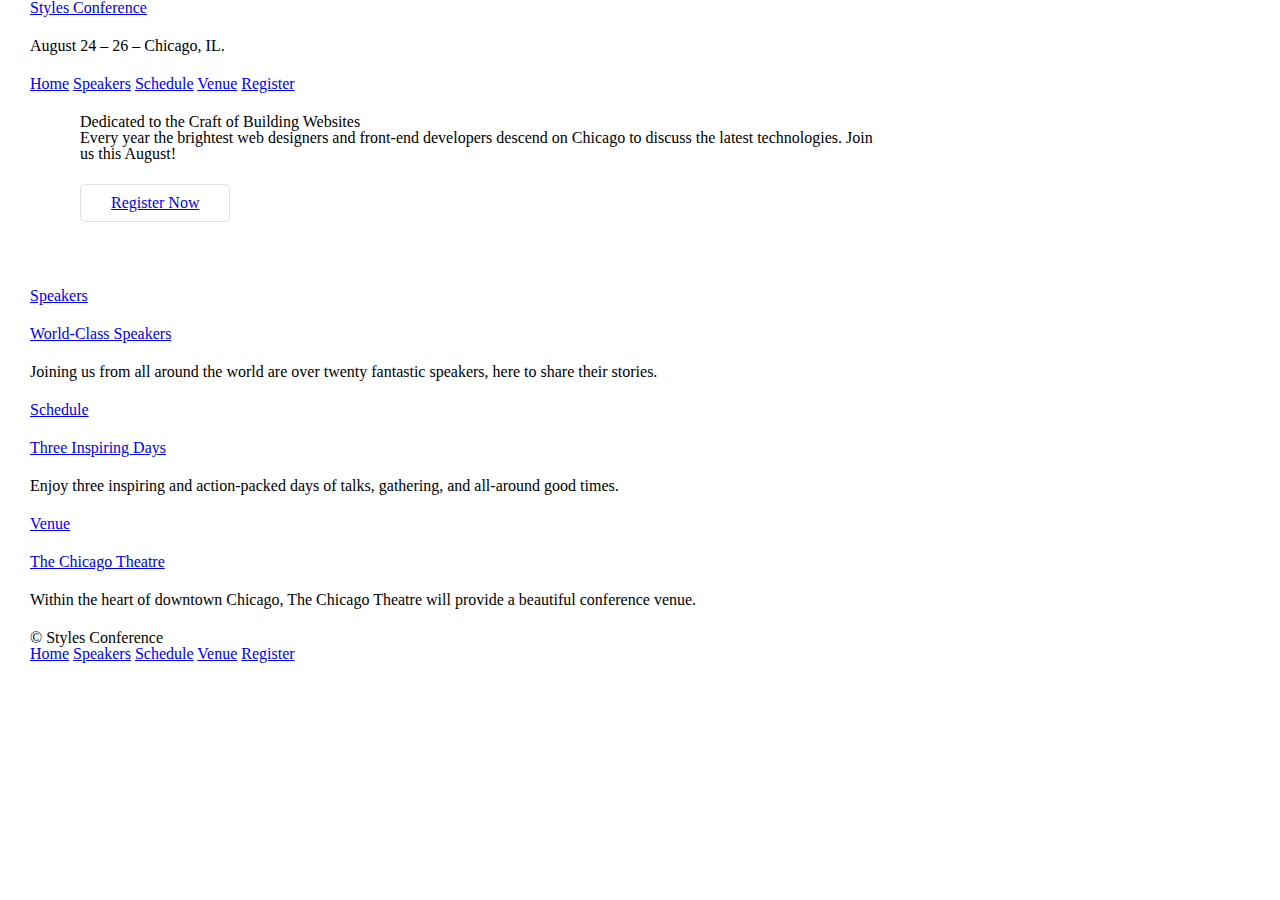
<file: styles-conference/index.html>
<!DOCTYPE html>
<html lang="en">
    <head>
        <meta charset="utf-8">
        <title>Styles Conference</title>
        <link rel="stylesheet" href="assets/stylesheets/main.css">
    </head>

    <body>
        <header class="container">
                <h1>
                    <a href="index.html">Styles Conference</a>
                </h1>
                <h3>August 24 &ndash; 26 &ndash; Chicago, IL.</h3>
                
            <nav>
                <a href="index.html">Home</a>
                <a href="speakers.html">Speakers</a>
                <a href="schedule.html">Schedule</a>
                <a href="venue.html">Venue</a>
                <a href="register.html">Register</a>
            </nav>
        </header>

    <section class=" hero container">
        <h2>Dedicated to the Craft of Building Websites</h2>
        <p>Every year the brightest web designers and front-end developers descend on Chicago to discuss the latest technologies. Join us this August!</p>

        <a class="btn btn-alt" href="register.html">Register Now</a>
    </section>

    <section class="container">
        <section>
            <a href="speakers.html">
                <h5>Speakers</h5>
                <h3>World-Class Speakers</h3>
            </a>
            <p>Joining us from all around the world are over twenty fantastic speakers, here to share their stories.</p>
        </section>

        <section>
            <a href="schedule.html">
                <h5>Schedule</h5>
                <h3>Three Inspiring Days</h3>
            </a>
            <p>Enjoy three inspiring and action-packed days of talks, gathering, and all-around good times.</p>
        </section>

        <section>
            <a href="venue.html">
                <h5>Venue</h5>
                <h3>The Chicago Theatre</h3>
            </a>
            <p>Within the heart of downtown Chicago, The Chicago Theatre will provide a beautiful conference venue.</p>
        </section>

    </section>

    <footer class="container">
        <small>&copy; Styles Conference</small>

        <nav>
            <a href="index.html">Home</a>
            <a href="speakers.html">Speakers</a>
            <a href="schedule.html">Schedule</a>
            <a href="venue.html">Venue</a>
            <a href="register.html">Register</a>
        </nav>
    </footer>

    </body>
</html>
</file>
<file: styles-conference/assets/stylesheets/main.css>
/* http://meyerweb.com/eric/tools/css/reset/ 
   v2.0 | 20110126
   License: none (public domain)
*/

html, body, div, span, applet, object, iframe,
h1, h2, h3, h4, h5, h6, p, blockquote, pre,
a, abbr, acronym, address, big, cite, code,
del, dfn, em, img, ins, kbd, q, s, samp,
small, strike, strong, sub, sup, tt, var,
b, u, i, center,
dl, dt, dd, ol, ul, li,
fieldset, form, label, legend,
table, caption, tbody, tfoot, thead, tr, th, td,
article, aside, canvas, details, embed, 
figure, figcaption, footer, header, hgroup, 
menu, nav, output, ruby, section, summary,
time, mark, audio, video {
	margin: 0;
	padding: 0;
	border: 0;
	font-size: 100%;
	font: inherit;
	vertical-align: baseline;
}
/* HTML5 display-role reset for older browsers */
article, aside, details, figcaption, figure, 
footer, header, hgroup, menu, nav, section {
	display: block;
}
body {
	line-height: 1;
}
ol, ul {
	list-style: none;
}
blockquote, q {
	quotes: none;
}
blockquote:before, blockquote:after,
q:before, q:after {
	content: '';
	content: none;
}
table {
	border-collapse: collapse;
	border-spacing: 0;
}

/* 
=================
Grid
=================
*/

*,
*:before,
*:after {
	-webkit-box-sizing: border-box;
	-moz-box-sizing: border-box;
	box-sizing: border-box;
}

.container {
	margin: 0, auto;
	padding-left: 30px;
	padding-right: 30px;
	width: 960px;
}

/*
=================
Typography
=================
*/

h1, h3, h4, h5, p {
	margin-bottom: 22px;
}

/*
=================
Buttons
=================
*/

.btn {
	border-radius: 5px;
	display: inline-block;
	margin: 0;
}

.btn-alt {
	border: 1px solid #dfe2e5;
	padding: 10px 30px;
}

/*
=================
Home
=================
*/

.hero {
	padding: 22px 80px 66px 80px;
}
</file>
